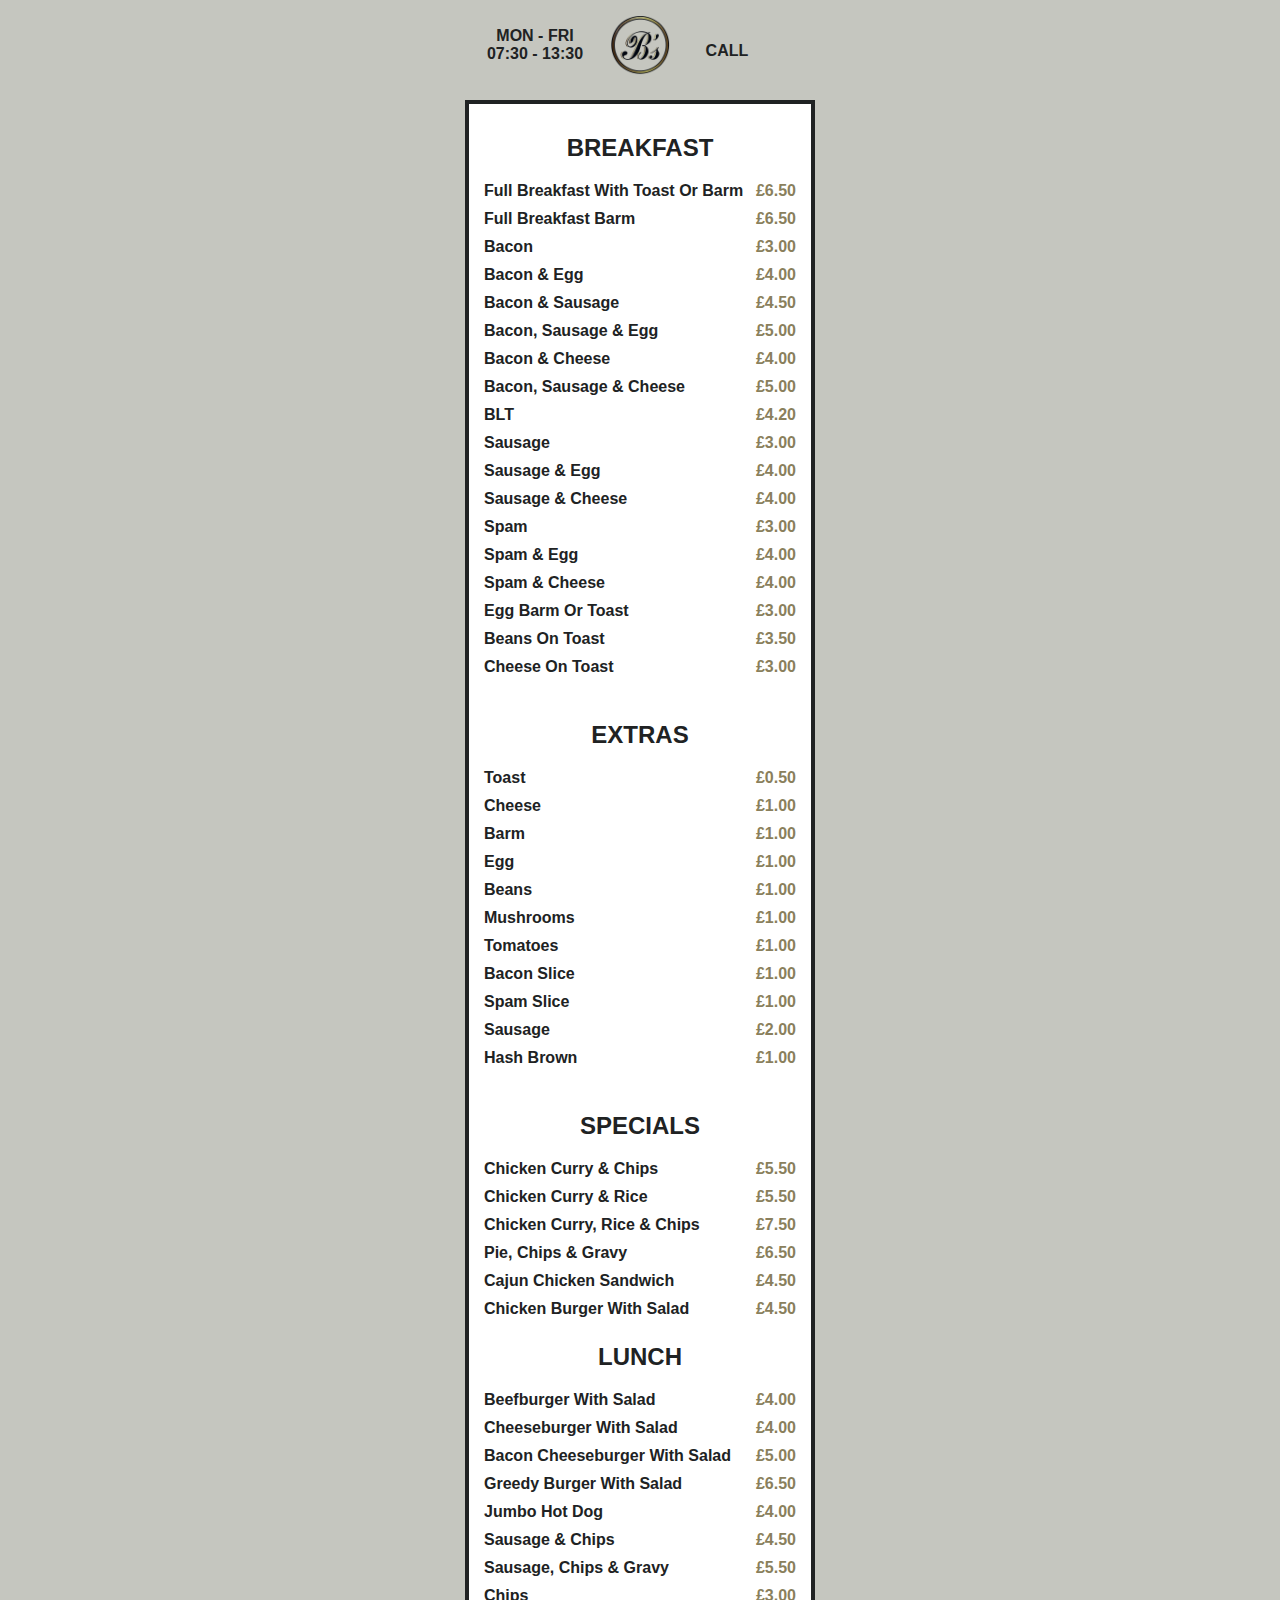
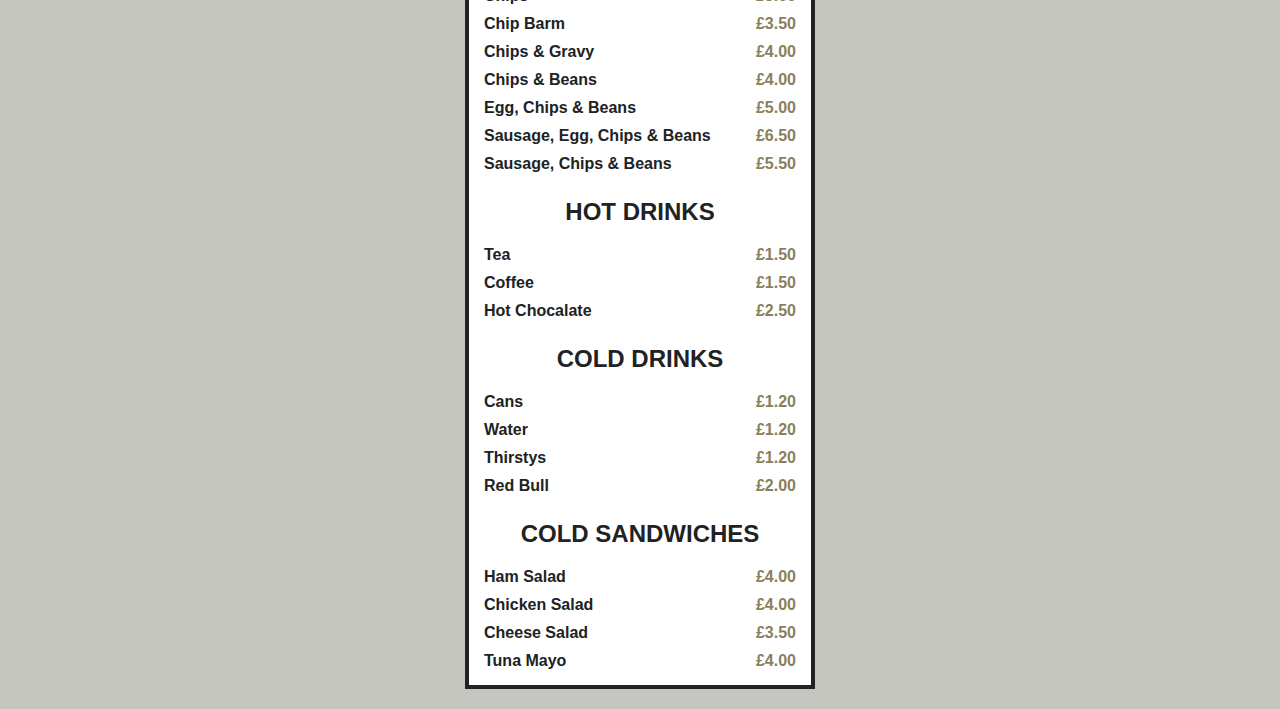
<file: index.html>
<!DOCTYPE html>
<html lang="en">

<head>
    <meta charset="UTF-8">
    <meta name="viewport" content="width=device-width, initial-scale=1.0">
    <link rel="stylesheet" href="https://cdn.jsdelivr.net/npm/bootstrap-icons@1.8.1/font/bootstrap-icons.css">
    <link rel="stylesheet" href="/css/style.css">
    <link rel="manifest" href="/manifest.json">
    <title>B's Menu</title>
</head>

<body>
    <div class="logo-container">
        <div class="logo-wrapper">
            <div class="side-text">
                Mon - Fri<br>07:30 - 13:30
            </div>
            <img src="/images/B's_logo-min.png" alt="B's Butty Van Logo" class="logo">
            <div class="side-text">Call
                <a href="tel:+447949501711" class="phone-button mt-2">
                    <i id="flash-icon" class="bi bi-telephone icon-50"></i>
                </a>
            </div>
        </div>
    </div>
    <div class="menu-container">
        <div class="menu-columns">
            <div class="menu-section">
                <!-- BREAKFAST -->
                <h2>Breakfast</h2>
                <div class="menu-item">
                    <span class="item-name">Full Breakfast With Toast Or Barm</span>
                    <span class="item-price">£6.50</span>
                </div>
                <div class="menu-item">
                    <span class="item-name">Full Breakfast Barm</span>
                    <span class="item-price">£6.50</span>
                </div>
                <div class="menu-item">
                    <span class="item-name">Bacon</span>
                    <span class="item-price">£3.00</span>
                </div>
                <div class="menu-item">
                    <span class="item-name">Bacon & Egg</span>
                    <span class="item-price">£4.00</span>
                </div>
                <div class="menu-item">
                    <span class="item-name">Bacon & Sausage</span>
                    <span class="item-price">£4.50</span>
                </div>
                <div class="menu-item">
                    <span class="item-name">Bacon, Sausage & Egg</span>
                    <span class="item-price">£5.00</span>
                </div>
                <div class="menu-item">
                    <span class="item-name">Bacon & Cheese</span>
                    <span class="item-price">£4.00</span>
                </div>
                <div class="menu-item">
                    <span class="item-name">Bacon, Sausage & Cheese</span>
                    <span class="item-price">£5.00</span>
                </div>
                <div class="menu-item">
                    <span class="item-name">BLT</span>
                    <span class="item-price">£4.20</span>
                </div>
                <div class="menu-item">
                    <span class="item-name">Sausage</span>
                    <span class="item-price">£3.00</span>
                </div>
                <div class="menu-item">
                    <span class="item-name">Sausage & Egg</span>
                    <span class="item-price">£4.00</span>
                </div>
                <div class="menu-item">
                    <span class="item-name">Sausage & Cheese</span>
                    <span class="item-price">£4.00</span>
                </div>
                <div class="menu-item">
                    <span class="item-name">Spam</span>
                    <span class="item-price">£3.00</span>
                </div>
                <div class="menu-item">
                    <span class="item-name">Spam & Egg</span>
                    <span class="item-price">£4.00</span>
                </div>
                <div class="menu-item">
                    <span class="item-name">Spam & Cheese</span>
                    <span class="item-price">£4.00</span>
                </div>
                <div class="menu-item">
                    <span class="item-name">Egg Barm Or Toast</span>
                    <span class="item-price">£3.00</span>
                </div>
                <div class="menu-item">
                    <span class="item-name">Beans On Toast</span>
                    <span class="item-price">£3.50</span>
                </div>
                <div class="menu-item">
                    <span class="item-name">Cheese On Toast</span>
                    <span class="item-price">£3.00</span>
                </div>
            </div>
            <div class="menu-section">
                <!-- EXTRAS -->
                <h2>Extras</h2>
                <div class="menu-item">
                    <span class="item-name">Toast</span>
                    <span class="item-price">£0.50</span>
                </div>
                <div class="menu-item">
                    <span class="item-name">Cheese</span>
                    <span class="item-price">£1.00</span>
                </div>
                <div class="menu-item">
                    <span class="item-name">Barm</span>
                    <span class="item-price">£1.00</span>
                </div>
                <div class="menu-item">
                    <span class="item-name">Egg</span>
                    <span class="item-price">£1.00</span>
                </div>
                <div class="menu-item">
                    <span class="item-name">Beans</span>
                    <span class="item-price">£1.00</span>
                </div>
                <div class="menu-item">
                    <span class="item-name">Mushrooms</span>
                    <span class="item-price">£1.00</span>
                </div>
                <div class="menu-item">
                    <span class="item-name">Tomatoes</span>
                    <span class="item-price">£1.00</span>
                </div>
                <div class="menu-item">
                    <span class="item-name">Bacon Slice</span>
                    <span class="item-price">£1.00</span>
                </div>
                <div class="menu-item">
                    <span class="item-name">Spam Slice</span>
                    <span class="item-price">£1.00</span>
                </div>
                <div class="menu-item">
                    <span class="item-name">Sausage</span>
                    <span class="item-price">£2.00</span>
                </div>
                <div class="menu-item">
                    <span class="item-name">Hash Brown</span>
                    <span class="item-price">£1.00</span>
                </div>
            </div>
            <div class="menu-section">
                <!-- SPECIALS -->
                <h2>Specials</h2>
                <div class="menu-item">
                    <span class="item-name">Chicken Curry & Chips</span>
                    <span class="item-price">£5.50</span>
                </div>
                <div class="menu-item">
                    <span class="item-name">Chicken Curry & Rice</span>
                    <span class="item-price">£5.50</span>
                </div>
                <div class="menu-item">
                    <span class="item-name">Chicken Curry, Rice & Chips</span>
                    <span class="item-price">£7.50</span>
                </div>
                <div class="menu-item">
                    <span class="item-name">Pie, Chips & Gravy</span>
                    <span class="item-price">£6.50</span>
                </div>
                <div class="menu-item">
                    <span class="item-name">Cajun Chicken Sandwich</span>
                    <span class="item-price">£4.50</span>
                </div>
                <div class="menu-item">
                    <span class="item-name">Chicken Burger With Salad</span>
                    <span class="item-price">£4.50</span>
                </div>
                <div class="menu-section">
                    <!-- LUNCH -->
                    <h2>Lunch</h2>
                    <div class="menu-item">
                        <span class="item-name">Beefburger With Salad</span>
                        <span class="item-price">£4.00</span>
                    </div>
                    <div class="menu-item">
                        <span class="item-name">Cheeseburger With Salad</span>
                        <span class="item-price">£4.00</span>
                    </div>
                    <div class="menu-item">
                        <span class="item-name">Bacon Cheeseburger With Salad</span>
                        <span class="item-price">£5.00</span>
                    </div>
                    <div class="menu-item">
                        <span class="item-name">Greedy Burger With Salad</span>
                        <span class="item-price">£6.50</span>
                    </div>
                    <div class="menu-item">
                        <span class="item-name">Jumbo Hot Dog</span>
                        <span class="item-price">£4.00</span>
                    </div>
                    <div class="menu-item">
                        <span class="item-name">Sausage & Chips</span>
                        <span class="item-price">£4.50</span>
                    </div>
                    <div class="menu-item">
                        <span class="item-name">Sausage, Chips & Gravy</span>
                        <span class="item-price">£5.50</span>
                    </div>
                    <div class="menu-item">
                        <span class="item-name">Chips</span>
                        <span class="item-price">£3.00</span>
                    </div>
                    <div class="menu-item">
                        <span class="item-name">Chip Barm</span>
                        <span class="item-price">£3.50</span>
                    </div>
                    <div class="menu-item">
                        <span class="item-name">Chips & Gravy</span>
                        <span class="item-price">£4.00</span>
                    </div>
                    <div class="menu-item">
                        <span class="item-name">Chips & Beans</span>
                        <span class="item-price">£4.00</span>
                    </div>
                    <div class="menu-item">
                        <span class="item-name">Egg, Chips & Beans</span>
                        <span class="item-price">£5.00</span>
                    </div>
                    <div class="menu-item">
                        <span class="item-name">Sausage, Egg, Chips & Beans</span>
                        <span class="item-price">£6.50</span>
                    </div>
                    <div class="menu-item">
                        <span class="item-name">Sausage, Chips & Beans</span>
                        <span class="item-price">£5.50</span>
                    </div>
                </div>
                <div class="menu-section">
                    <!-- HOT DRINKS -->
                    <h2>Hot Drinks</h2>
                    <div class="menu-item">
                        <span class="item-name">Tea</span>
                        <span class="item-price">£1.50</span>
                    </div>
                    <div class="menu-item">
                        <span class="item-name">Coffee</span>
                        <span class="item-price">£1.50</span>
                    </div>
                    <div class="menu-item">
                        <span class="item-name">Hot Chocalate</span>
                        <span class="item-price">£2.50</span>
                    </div>
                </div>
                <div class="menu-section">
                    <!-- COLD DRINKS -->
                    <h2>Cold Drinks</h2>
                    <div class="menu-item">
                        <span class="item-name">Cans</span>
                        <span class="item-price">£1.20</span>
                    </div>
                    <div class="menu-item">
                        <span class="item-name">Water</span>
                        <span class="item-price">£1.20</span>
                    </div>
                    <div class="menu-item">
                        <span class="item-name">Thirstys</span>
                        <span class="item-price">£1.20</span>
                    </div>
                    <div class="menu-item">
                        <span class="item-name">Red Bull</span>
                        <span class="item-price">£2.00</span>
                    </div>
                </div>
                <div class="menu-section">
                    <!-- COLD SANWICHES -->
                    <h2>Cold Sandwiches</h2>
                    <div class="menu-item">
                        <span class="item-name">Ham Salad</span>
                        <span class="item-price">£4.00</span>
                    </div>
                    <div class="menu-item">
                        <span class="item-name">Chicken Salad</span>
                        <span class="item-price">£4.00</span>
                    </div>
                    <div class="menu-item">
                        <span class="item-name">Cheese Salad</span>
                        <span class="item-price">£3.50</span>
                    </div>
                    <div class="menu-item">
                        <span class="item-name">Tuna Mayo</span>
                        <span class="item-price">£4.00</span>
                    </div>
                </div>
            </div>
        </div>
        <script src="https://cdn.jsdelivr.net/npm/bootstrap@5.1.3/dist/js/bootstrap.bundle.min.js"></script>
        <script src="/scripts/site.js"></script>
</body>

</html>
</file>
<file: css/style.css>
* {
    margin: 0;
    padding: 0;
    box-sizing: border-box;
}

body {
    background-color: #c5c6bf;
    font-family: Arial, sans-serif;
    min-height: 100vh;
    padding: 20px;
}

.logo-container {
    margin:0 auto;
    position: fixed;
    top: 0;
    left: 0px;
    width: 100%;
    background: #c5c6bf;
    padding: 15px 0;
    z-index: 1000;
    /* max-width: 350px; */
}

.logo {
    max-width: 60px;
    height: auto;
    margin-left: auto;
    margin-right: auto;
    display: block;
}

.logo-wrapper {
    display: flex;
    justify-content: space-between;
    align-items: center;
    height: 100%;
    max-width: 350px;
    margin: 0 auto;
    padding: 0 10px;
}

.side-text {
    color: #202223;
    font-weight: bold;
    font-size: 1.0rem;
    text-transform: uppercase;
    flex-shrink: 0;
    width: 120px;
    text-align: center;
}

.main-container {
    
    border: 3px solid #202223;
    padding: 0px;
    background-color: #c5c6bf;
    border-radius: 0px;
    margin: 0 auto; 
    
}

.menu-container {
    margin:0 auto;
    margin-top: 80px;
    border: 4px solid #202223;
    background-color: white;
    padding: 10px;
    max-width: 350px;
}

.menu-columns {
    display: grid;
    grid-template-columns: 1fr;
    gap: 20px;
}

.menu-section h2 {
    text-align: center;
    color: #202223;
    margin-bottom: 15px;
    margin-top: 20px;
    text-transform: uppercase;
    /* border-top: 2px solid #ddd; */
}

.menu-item {
    display: flex;
    justify-content: space-between;
    margin-bottom: 0px;
    padding: 5px;
    /* border-bottom: 1px solid #ddd; */
}

.item-name {
    font-weight: bold;
    color: #202223;
}

.item-price {
    color: #8A7F5C;
    font-weight: bold;
}

/* Optional CSS for smoother transitions */
#flash-icon {
    transition: opacity 0.5s ease-in-out;
    font-size: 32px;
    color: #ff0000; /* Red color example */
}


@media (max-width: 350px) {
    .menu-columns {
        grid-template-columns: 1fr;
    }
    
    body {
        padding: 10px;
    }

    .logo-container {
        padding: 10px 0;
    }

    .logo-wrapper {
        justify-content: center;
    }
    
}
</file>
